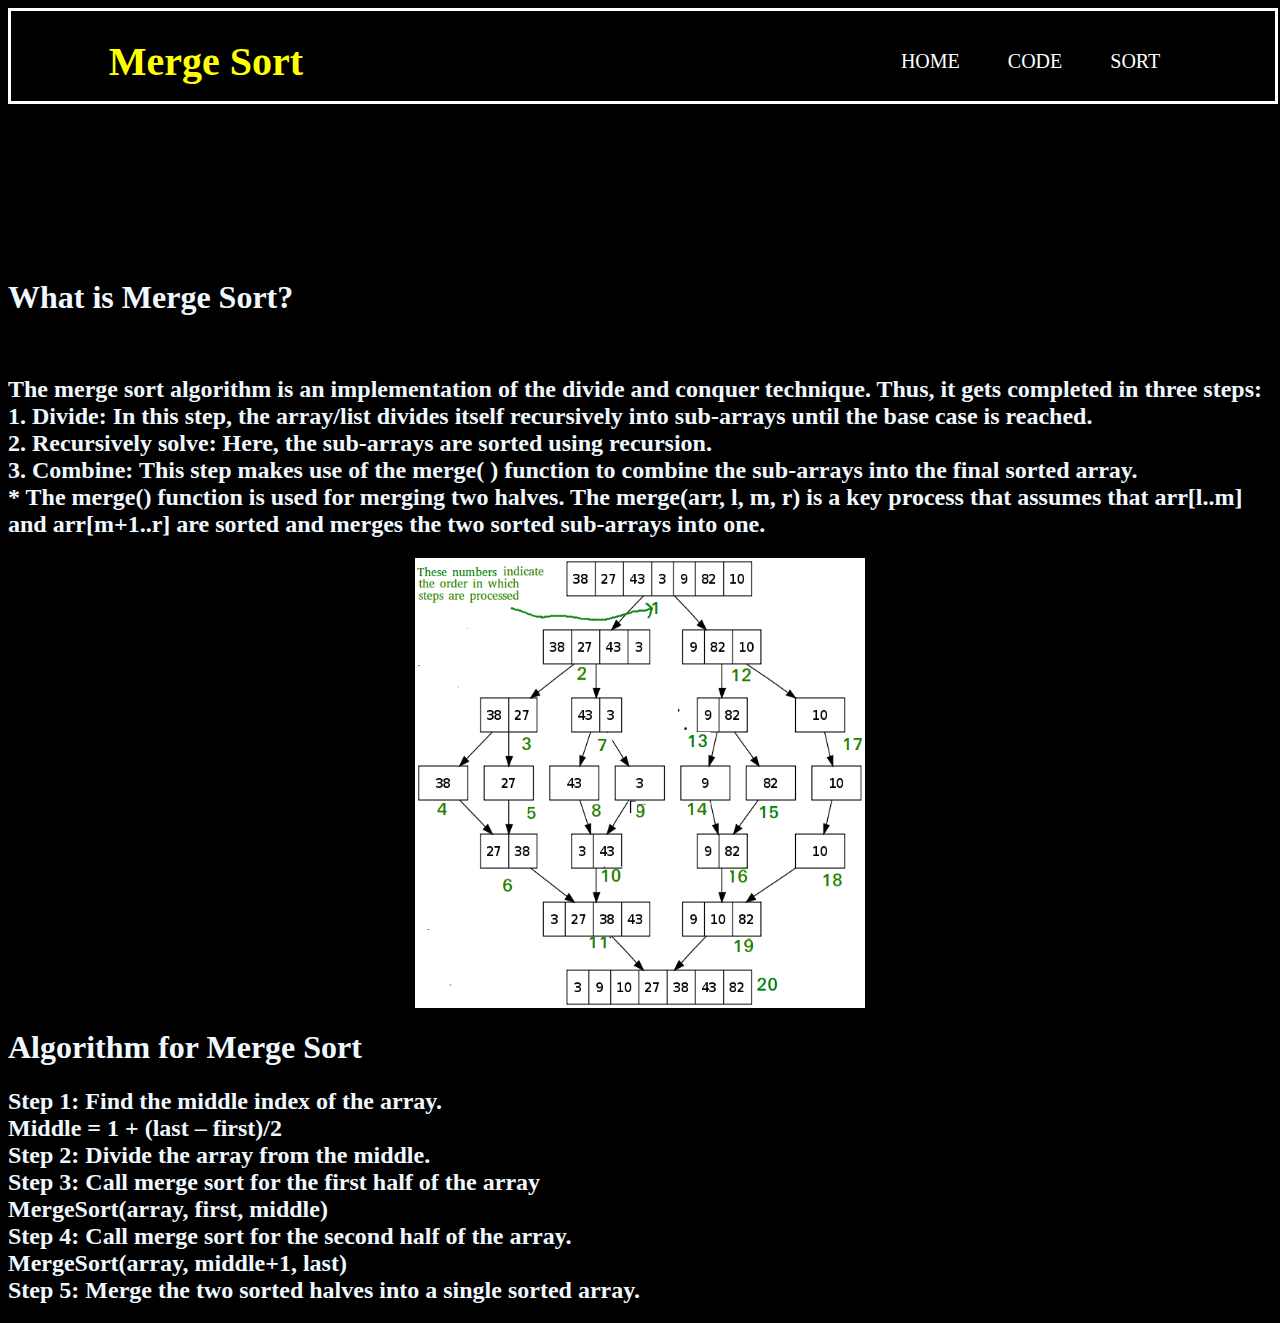
<file: index.html>
<!DOCTYPE html>
<html lang="en">

<head>
    <meta charset="UTF-8">
    <meta name="viewport" content="width=device-width,
	initial-scale=1.0">
    <link rel="stylesheet" href="merge.css">
</head>

<body style="background-color: black ;">
    <div class="banner">
        <div class="navbar">
            <h1 class="title" style="color:yellow; font:lighter;"> Merge Sort </h1>



            <!-- <div class="banner" >
      <div class="navbar"> -->

            <ul>
                <li><a href="#">Home</a></li>
                <li><a href="code.html">Code</a></li>
                <li><a href="mergesort.html">Sort</a></li>
            </ul>
        </div>
    </div>


    <canvas id="Canvas"></canvas>
    <div class="para">
        <p>
            <h1>What is Merge Sort?</h1><br>
            <h2>
                The merge sort algorithm is an implementation of the divide and conquer technique. Thus, it gets completed in three steps:<br> 1. Divide: In this step, the array/list divides itself recursively into sub-arrays until the base case is reached.<br>                2. Recursively solve: Here, the sub-arrays are sorted using recursion. <br> 3. Combine: This step makes use of the merge( ) function to combine the sub-arrays into the final sorted array. <br> * The merge() function is used for merging
                two halves. The merge(arr, l, m, r) is a key process that assumes that arr[l..m] and arr[m+1..r] are sorted and merges the two sorted sub-arrays into one.


            </h2>
        </p>

    </div>
    <img src="mergesort.png" class="mergeimg">
    <!-- <script src="mergeSort.js"></script> -->


    <div class="para">
        <p>
            <h1> Algorithm for Merge Sort</h1>
            <h2>
                Step 1: Find the middle index of the array. <br> Middle = 1 + (last – first)/2 <br> Step 2: Divide the array from the middle. <br> Step 3: Call merge sort for the first half of the array <br> MergeSort(array, first, middle) <br> Step 4:
                Call merge sort for the second half of the array. <br> MergeSort(array, middle+1, last) <br> Step 5: Merge the two sorted halves into a single sorted array.
            </h2>
        </p>
    </div>
</body>

</html>
</file>
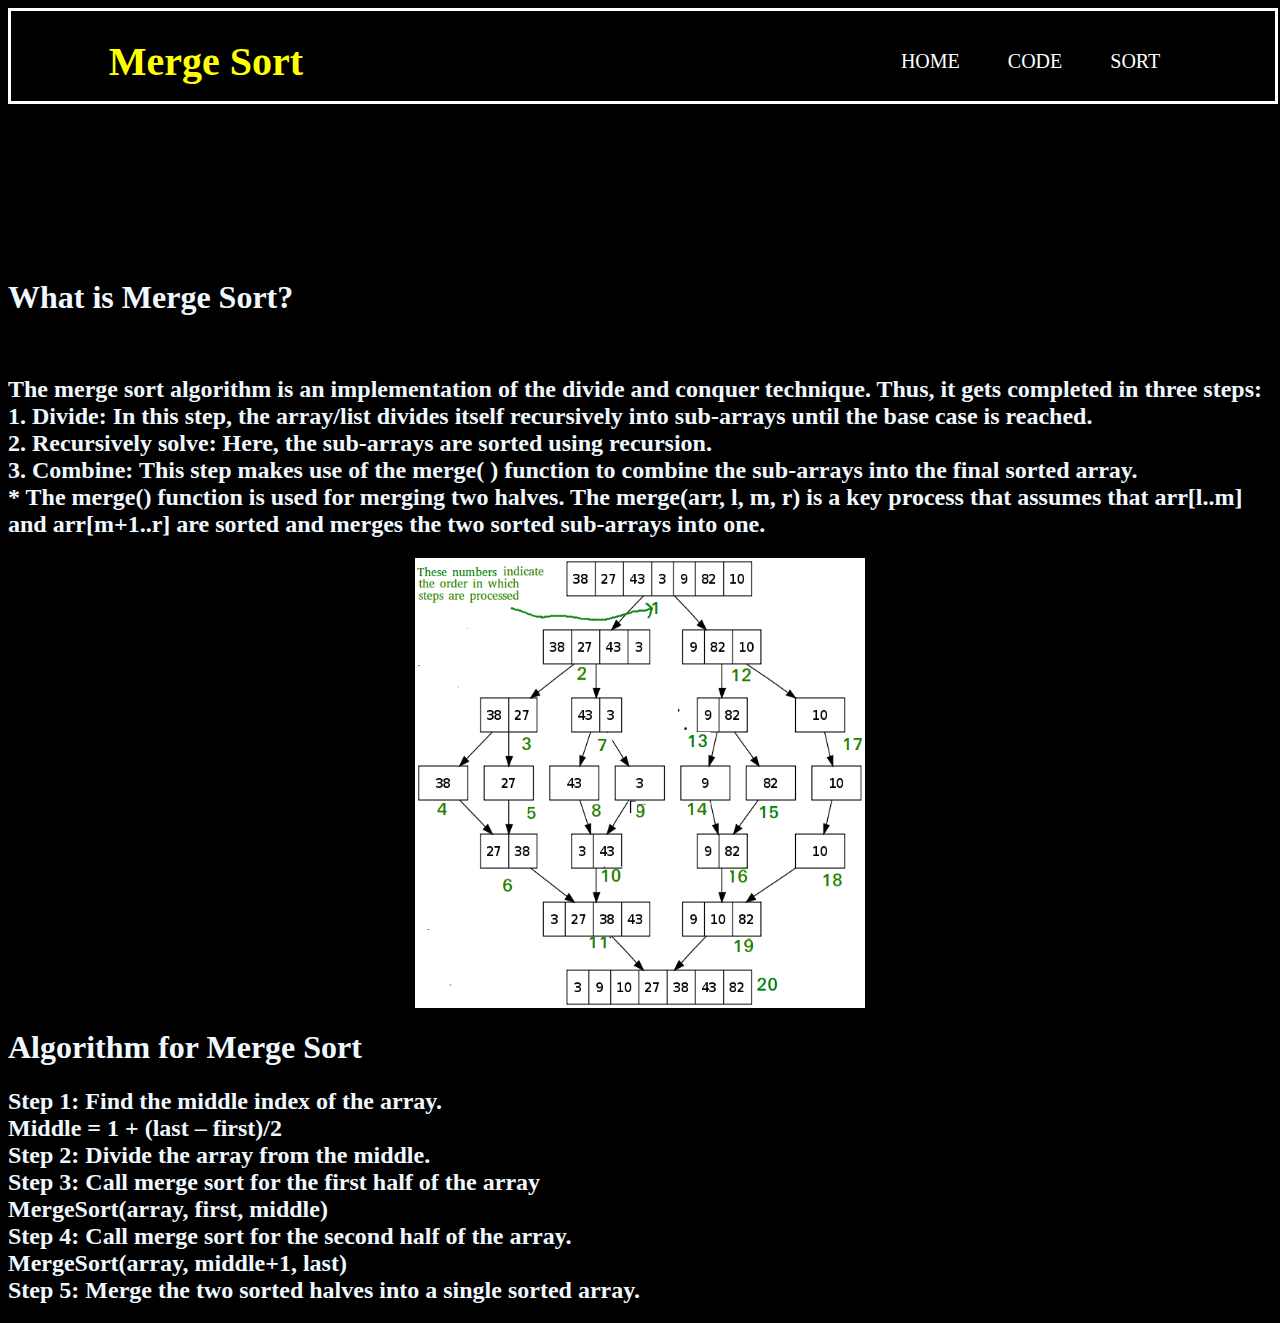
<file: merge_sort.html>
<!DOCTYPE html>
<html lang="en">

<head>
    <meta charset="UTF-8">
    <meta name="viewport" content="width=device-width,
	initial-scale=1.0">
    <link rel="stylesheet" href="merge.css">
</head>

<body style="background-color: black ;">
    <div class="banner">
        <div class="navbar">
            <h1 class="title" style="color:yellow; font:lighter;"> Merge Sort </h1>



            <!-- <div class="banner" >
      <div class="navbar"> -->

            <ul>
                <li><a href="#">Home</a></li>
                <li><a href="code.html">Code</a></li>
                <li><a href="mergesort.html">Sort</a></li>
            </ul>
        </div>
    </div>


    <canvas id="Canvas"></canvas>
    <div class="para">
        <p>
            <h1>What is Merge Sort?</h1><br>
            <h2>
                The merge sort algorithm is an implementation of the divide and conquer technique. Thus, it gets completed in three steps:<br> 1. Divide: In this step, the array/list divides itself recursively into sub-arrays until the base case is reached.<br>                2. Recursively solve: Here, the sub-arrays are sorted using recursion. <br> 3. Combine: This step makes use of the merge( ) function to combine the sub-arrays into the final sorted array. <br> * The merge() function is used for merging
                two halves. The merge(arr, l, m, r) is a key process that assumes that arr[l..m] and arr[m+1..r] are sorted and merges the two sorted sub-arrays into one.


            </h2>
        </p>

    </div>
    <img src="mergesort.png" class="mergeimg">
    <!-- <script src="mergeSort.js"></script> -->


    <div class="para">
        <p>
            <h1> Algorithm for Merge Sort</h1>
            <h2>
                Step 1: Find the middle index of the array. <br> Middle = 1 + (last – first)/2 <br> Step 2: Divide the array from the middle. <br> Step 3: Call merge sort for the first half of the array <br> MergeSort(array, first, middle) <br> Step 4:
                Call merge sort for the second half of the array. <br> MergeSort(array, middle+1, last) <br> Step 5: Merge the two sorted halves into a single sorted array.
            </h2>
        </p>
    </div>
</body>

</html>
</file>
<file: merge.css>
.banner {
  width: 100%;
  height: 10vh;
  border-style: solid;
  border-color: white;
  text-indent: 3px;
}

.navbar {
  font-size: 20px;
  width: 85%;
  margin: auto;
  padding: -50px -5px;
  display: flex;
  align-items: center;
  justify-content: space-between;
}

.navbar ul li {
  list-style: none;
  display: inline-block;
  margin: 10px 20px;
  position: relative;
}

.navbar ul li a {
  color: white;
  text-decoration: none;
  text-transform: uppercase;
}

.navbar ul li::after {
  content: "";
  height: 3px;
  width: 0;
  background: #f72121;
  position: absolute;
  left: 0;
  bottom: -10px;
  transition: 0.75s;
}

.navbar ul li:hover::after {
  width: 100%;
}

.mergeimg {
  display: block;
  margin-left: auto;
  margin-right: auto;
  /* justify-items: center; */
  /* align-items: center; */
  height: 450px;
  width: 450px;
}

.para {
  color: aliceblue;
  /* text-align: left 400px; */
  /* text-align: justify; */
  vertical-align: text-top;
}
</file>
